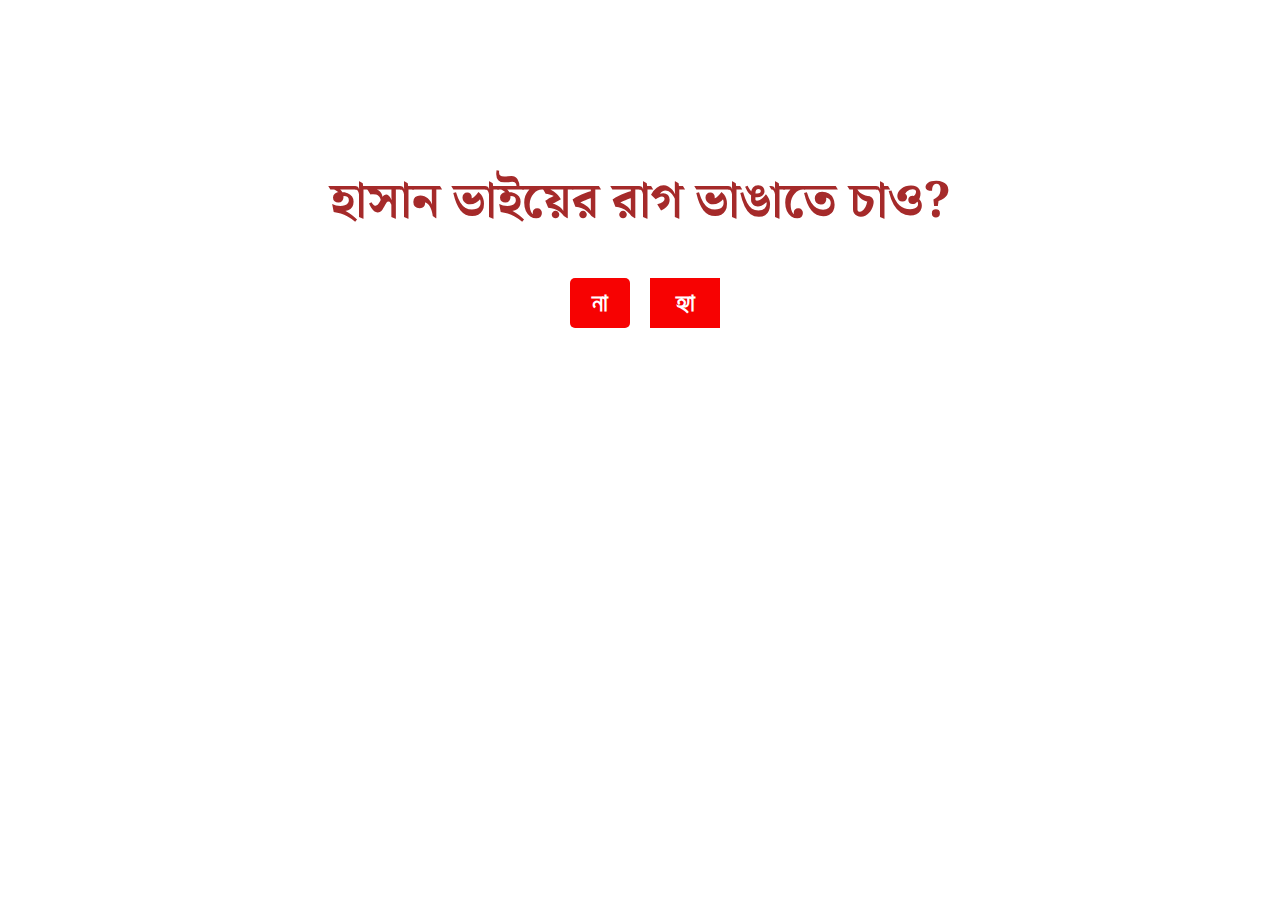
<file: index.html>
<!DOCTYPE html>
<html lang="en">

<head>
    <meta charset="UTF-8">
    <meta name="viewport" content="width=device-width, initial-scale=1.0">
    <title>Nushu </title>
    <link rel="shortcut icon" href="pic.jpg" type="image/x-icon">
    <link rel="stylesheet" href="style.css">
    <link rel="preconnect" href="https://fonts.googleapis.com">
    <link rel="preconnect" href="https://fonts.gstatic.com" crossorigin>
    <link href="https://fonts.googleapis.com/css2?family=Noto+Serif+Bengali:wght@400;600&display=swap" rel="stylesheet">

</head>

<body class="top">
    <div class="app">
        <h1>হাসান ভাইয়ের রাগ ভাঙাতে চাও?</h1>

        <div class="buttonGroup">
            <button class="button--yes"><a target="_blank" href="Yes.html">হ্যা</a></button>
            <button class="button--no">
                না</button>


        </div>
    </div>

    <script src="./app.js"></script>
</body>

</html>
</file>
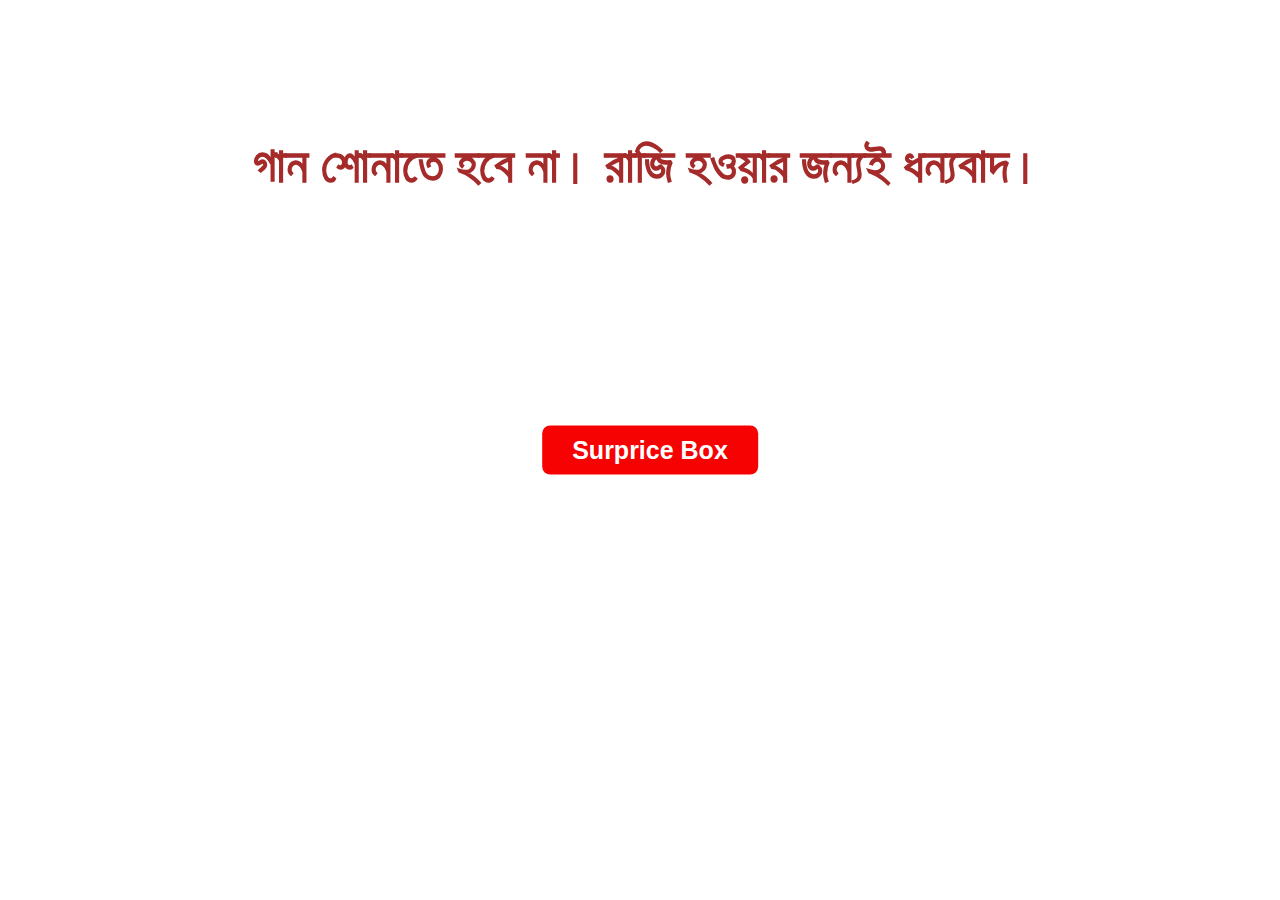
<file: Yes.html>
<!DOCTYPE html>
<html lang="en">

<head>
    <meta charset="UTF-8">
    <meta name="viewport" content="width=device-width, initial-scale=1.0">
    <title>হ্যা</title>
    <link rel="shortcut icon" href="pic.jpg" type="image/x-icon">
    <link rel="stylesheet" href="style.css">

</head>

<body>
    <h1 class="h-2">গান শোনাতে হবে না। রাজি হওয়ার জন্যই ধন্যবাদ।</h1>



    <button class="box"><a target="_blank" href="surprice.html">Surprice Box</a></button>

</body>

</html>
</file>
<file: style.css>
body {
    font-family: 'Noto Serif Bengali', serif;
}

.top {
    display: flex;
    justify-content: center;
    align-items: center;
    display: flex;
    justify-content: center;
    align-items: center;
    margin-top: 10%;
}

h1 {
    color: brown;
    font-size: 50px;
    display: block;
    position: absolute;
}

.h-2 {
    color: brown;
    font-size: 50px;
    width: 100%;
    display: flex;
    justify-content: center;
    align-items: center;
    margin-top: 10%;
    transition: all duration;
}

.h-3 {
    margin-left: 25%;
    display: flex;
    align-items: center;
    justify-items: center;
}


.app {
    width: 100%;
    height: 100%;
    display: flex;
    justify-content: center;
}

.buttonGroup {
    margin-top: 150px;
}

button {
    position: absolute;
    display: flex;
    cursor: pointer;
    margin: 0 10px;
    padding: 10px 30px;
    background: #f70202;
    border: none;
}

.button--no {
    right: 50%;
    width: 10px;
    text-align: center;
    color: white;
    font-size: 25px;
    border-radius: 5px;
    font-weight: 800;
    display: flex;
    justify-content: center;
    align-items: center;
}

.button--yes a {
    text-decoration: none;
    width: 10px;
    text-align: center;
    color: white;
    font-size: 25px;
    border-radius: 5px;
    font-weight: 800;
    display: flex;
    justify-content: center;
    align-items: center;

}

.box {
    border-radius: 8px;
    position: absolute;
    top: 50%;
    left: 50%;
    transform: translate(-50%, -50%);
}

.box a {
    text-decoration: none;

    text-align: center;
    color: white;
    font-size: 25px;

    font-weight: 700;


}

.video {
    width: 400px;
    height: 200px;
    position: absolute;
    top: 25%;
    left: 50%;
    transform: translate(-50%, -25%);

}



@media screen and (max-width:576px) {
    h1 {
        font-size: 30px;
        font-weight: 600;
        padding: 6px 10px;
    }

    .h-2 {
        font-size: 30px;
        font-weight: 600;
        padding: 6px 10px;
        width: 90%;
        margin: 0 auto;

    }

    .box a {
        width: 100px;
        font-size: 16px;
    }

    .h-3 {
        margin-left: 10px;
        display: flex;
        align-items: center;
        justify-items: center;
    }

    .box {
        border-radius: 8px;
        position: absolute;

    }
}

@media screen and (min-width:576px) and (max-width:1250px) {}
</file>
